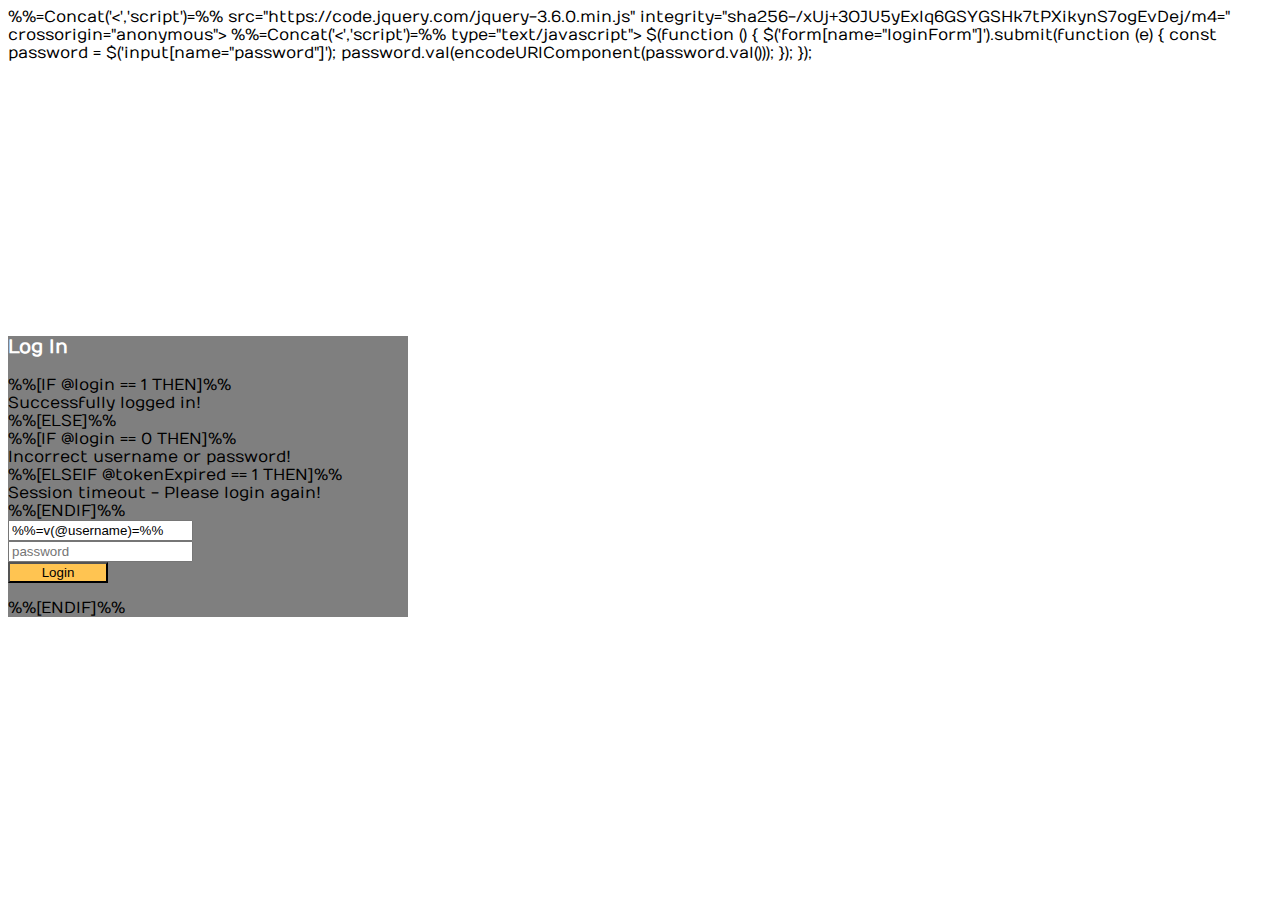
<file: sample/cloudpages/login.html>
<script runat="server" language="javascript">
    Platform.Load("Core", "1.1.5");
    Platform.Function.ContentBlockByKey('%%prefix%%-ssjs-lib');

    // initiate cloudpage with public access
    var cp = new cloudpage(),
        jwt = new jwt();

    try {
        var qs = cp.payload.qs,
            settings = cp.settings,
            cookieName = settings.auth.cookieName,
            jwtSecret = settings.keys.login.symmetric;

        // load payload into the variable qs if given
        cp.isPayload(['username','origin','tokenExpired','login']);

        // decode origin URL due to CloudPageURL issue with equal (=) sign 
        qs.origin = (qs.origin) ? Platform.Function.Base64Decode(base64urlUnescape(qs.origin)) : getPageUrl(false);
      
        // for security reason we fetch password outside the runtime storage of payload
        var password = decodeURIComponent(Request.GetQueryStringParameter('password'));

        // already signed in?
        if( cp.isTokenValid(Platform.Request.GetCookieValue(cookieName),jwtSecret) ) {
            qs.login = true;

        // if not did the user hit the login button?
        } else if( qs.username && password ) {

            // verify login against the Data Extension
            if( SHA256(password).toLowerCase() == Platform.Function.Lookup(settings.de.authUsers.Name,'password','username',qs.username).toLowerCase() ) {
                var payload = {
                        iss: getPageUrl(false), // issuer of the token
                        usr: qs.username
                    };

                // set cookie with a new token which is valid for 24h
                cp.setCookie(cookieName,jwt.encode('HS256',jwtSecret,payload,60*60*24));

                // redirect to origin page 
                Platform.Response.Redirect(qs.origin, false);

            // login failed
            } else {
                qs.login = false;
            }
        }
        
        // create AMP script variables based on runtime storage qs
        createAmpVariables(qs);

    } catch(e) {
        // workaround for Thread Abort Exception from redirect
        var desc = e.description; //Pulls the description from error object
        if(desc && desc.includes("ExactTarget.OMM.AMPScriptRedirectException: Error in the application. - from")) {
            Platform.Response.Write(desc); //This is arbitrary as will not be run
        } else {
            // redirect error page
            cp.redirectError({
                errorCode: 500,
                errorDebug: Platform.Function.Stringify(e)
            });
        }
    }
</script>
<!DOCTYPE html>
<html>

<head>
    <title>Login</title>
    <link rel="stylesheet" href="https://stackpath.bootstrapcdn.com/bootstrap/4.1.3/css/bootstrap.min.css" integrity="sha384-MCw98/SFnGE8fJT3GXwEOngsV7Zt27NXFoaoApmYm81iuXoPkFOJwJ8ERdknLPMO" crossorigin="anonymous">
    <link rel="stylesheet" href="https://use.fontawesome.com/releases/v5.3.1/css/all.css" integrity="sha384-mzrmE5qonljUremFsqc01SB46JvROS7bZs3IO2EmfFsd15uHvIt+Y8vEf7N7fWAU" crossorigin="anonymous">
    <style type="text/css">
    @import url('https://fonts.googleapis.com/css?family=Numans');

    html,
    body {
        background-image: url('https://images.pexels.com/photos/132037/pexels-photo-132037.jpeg');
        background-size: cover;
        background-repeat: no-repeat;
        height: 100%;
        font-family: 'Numans', sans-serif;
    }

    .container {
        height: 90%;
        align-content: center;
    }

    .card {
        height: auto;
        margin-top: auto;
        margin-bottom: auto;
        width: 400px;
        background-color: rgba(0, 0, 0, 0.5) !important;
    }


    .card-header h3 {
        color: white;
    }

    .input-group-prepend span {
        width: 50px;
        background-color: #ffc451;
        color: black;
        border: 0 !important;
    }

    input:focus {
        outline: 0 0 0 0 !important;
        box-shadow: 0 0 0 0 !important;

    }

    .login_btn {
        color: black;
        background-color: #ffc451;
        width: 100px;
    }

    .login_btn:hover {
        color: black;
        background-color: white;
    }
    </style>
    <!-- work around for issue caused by <a in SFMC. see: https://salesforce.stackexchange.com/questions/362567/cloudpage-get-post-parameter-with-value-az-fails-with-500-error-->
    %%=Concat('<','script')=%% src="https://code.jquery.com/jquery-3.6.0.min.js" integrity="sha256-/xUj+3OJU5yExlq6GSYGSHk7tPXikynS7ogEvDej/m4=" crossorigin="anonymous"></script>
    %%=Concat('<','script')=%% type="text/javascript">
        $(function () {
            $('form[name="loginForm"]').submit(function (e) {
                const password = $('input[name="password"]');
                password.val(encodeURIComponent(password.val()));
            });
        });
    </script>
</head>

<body>
    <div class="container">
        <div class="d-flex justify-content-center h-100">
            <div class="card">
                <div class="card-header">
                    <h3>Log In</h3>
                </div>
                <div class="card-body">
                    %%[IF @login == 1 THEN]%%
                    <div class="alert alert-success" role="alert">
                        Successfully logged in!
                    </div>
                    %%[ELSE]%%
                    <form action="#" method="POST" name="loginForm">
                        %%[IF @login == 0 THEN]%%
                        <div class="alert alert-danger" role="alert">
                            Incorrect username or password!
                        </div>
                        %%[ELSEIF @tokenExpired == 1 THEN]%%
                        <div class="alert alert-danger" role="alert">
                            Session timeout - Please login again!
                        </div>
                        %%[ENDIF]%%
                        <div class="input-group form-group">
                            <div class="input-group-prepend">
                                <span class="input-group-text"><i class="fas fa-user"></i></span>
                            </div>
                            <input type="text" class="form-control" placeholder="username" name="username" value="%%=v(@username)=%%" required>
                        </div>
                        <div class="input-group form-group">
                            <div class="input-group-prepend">
                                <span class="input-group-text"><i class="fas fa-key"></i></span>
                            </div>
                            <input type="password" class="form-control" placeholder="password" name="password" required>
                        </div>
                        <div class="form-group">
                            <input type="submit" value="Login" name="action" class="btn float-right login_btn">
                        </div>
                    </form>
                    %%[ENDIF]%%
                </div>
            </div>
        </div>
    </div>
</body>

</html>
</file>
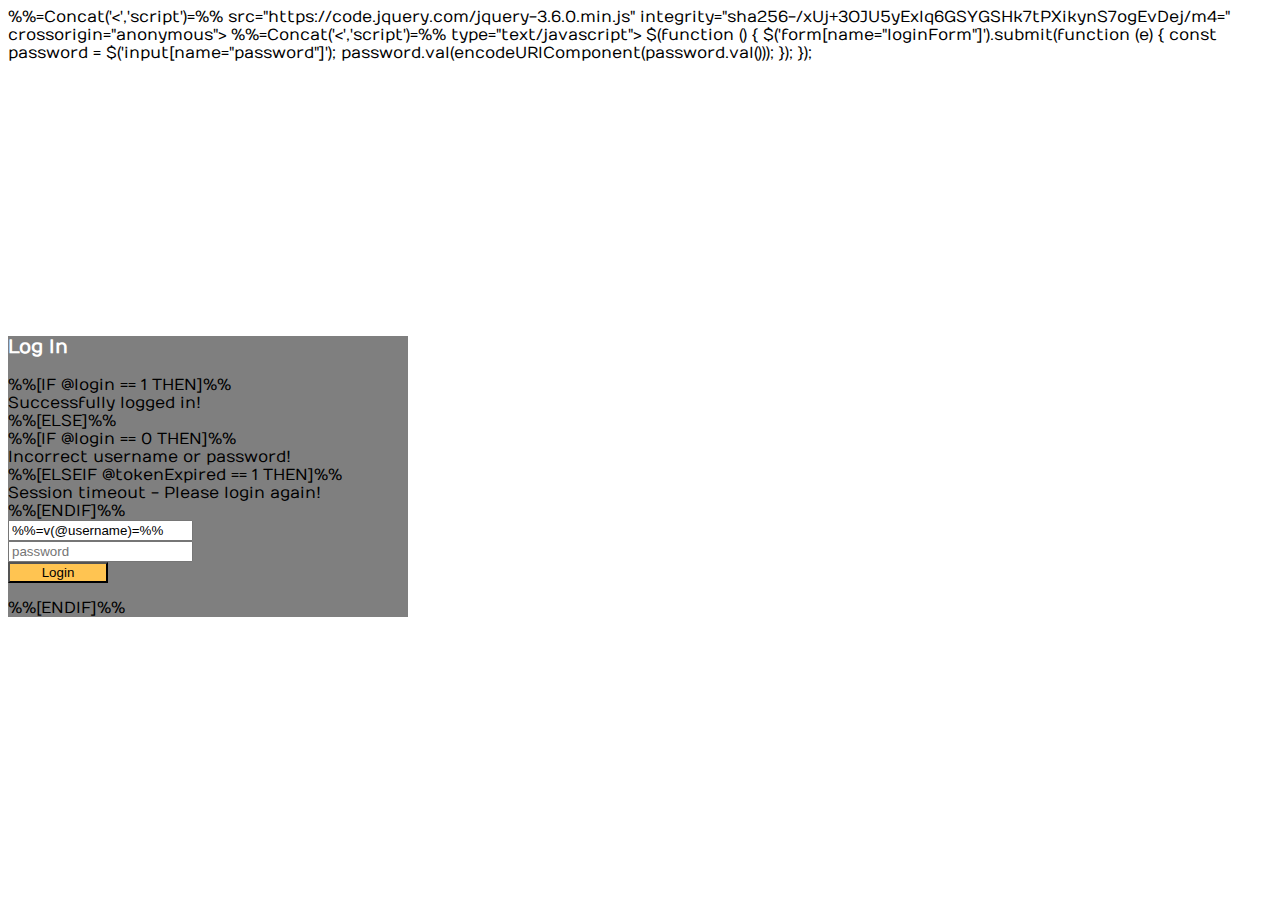
<file: sample/cloudpages/login/login.html>
<script runat="server" language="javascript">
    Platform.Load("Core", "1.1.5");
    Platform.Function.ContentBlockByKey('%%prefix%%-ssjs-lib-%%version%%');

    // initiate cloudpage with public access
    var cp = new cloudpage(),
        jwt = new jwt();

    try {
        var qs = cp.payload.qs,
            settings = cp.settings,
            cookieName = settings.auth.cookieName,
            jwtSecret = settings.keys.login.symmetric;

        // load payload into the variable qs if given
        cp.isPayload(['username','origin','tokenExpired','login']);

        // decode origin URL due to CloudPageURL issue with equal (=) sign 
        qs.origin = (qs.origin) ? Platform.Function.Base64Decode(base64urlUnescape(qs.origin)) : getPageUrl(false);
      
        // for security reason we fetch password outside the runtime storage of payload
        var password = decodeURIComponent(Request.GetQueryStringParameter('password'));

        // already signed in?
        if( cp.isTokenValid(Platform.Request.GetCookieValue(cookieName),jwtSecret) ) {
            qs.login = true;

        // if not did the user hit the login button?
        } else if( qs.username && password ) {

            // verify login against the Data Extension
            if( SHA256(password).toLowerCase() == Platform.Function.Lookup(settings.de.authUsers.Name,'password','username',qs.username).toLowerCase() ) {
                var payload = {
                        iss: getPageUrl(false), // issuer of the token
                        usr: qs.username
                    };

                // set cookie with a new token which is valid for 24h
                cp.setCookie(cookieName,jwt.encode('HS256',jwtSecret,payload,60*60*24));

                // redirect to origin page 
                Platform.Response.Redirect(qs.origin, false);

            // login failed
            } else {
                qs.login = false;
            }
        }
        
        // create AMP script variables based on runtime storage qs
        createAmpVariables(qs);

    } catch(e) {
        // workaround for Thread Abort Exception from redirect
        var desc = e.description; //Pulls the description from error object
        if(desc && desc.includes("ExactTarget.OMM.AMPScriptRedirectException: Error in the application. - from")) {
            Platform.Response.Write(desc); //This is arbitrary as will not be run
        } else {
            // redirect error page
            cp.redirectError({
                errorCode: 500,
                errorDebug: Platform.Function.Stringify(e)
            });
        }
    }
</script>
<!DOCTYPE html>
<html>

<head>
    <title>Login</title>
    <link rel="stylesheet" href="https://stackpath.bootstrapcdn.com/bootstrap/4.1.3/css/bootstrap.min.css" integrity="sha384-MCw98/SFnGE8fJT3GXwEOngsV7Zt27NXFoaoApmYm81iuXoPkFOJwJ8ERdknLPMO" crossorigin="anonymous">
    <link rel="stylesheet" href="https://use.fontawesome.com/releases/v5.3.1/css/all.css" integrity="sha384-mzrmE5qonljUremFsqc01SB46JvROS7bZs3IO2EmfFsd15uHvIt+Y8vEf7N7fWAU" crossorigin="anonymous">
    <style type="text/css">
    @import url('https://fonts.googleapis.com/css?family=Numans');

    html,
    body {
        background-image: url('https://images.pexels.com/photos/132037/pexels-photo-132037.jpeg');
        background-size: cover;
        background-repeat: no-repeat;
        height: 100%;
        font-family: 'Numans', sans-serif;
    }

    .container {
        height: 90%;
        align-content: center;
    }

    .card {
        height: auto;
        margin-top: auto;
        margin-bottom: auto;
        width: 400px;
        background-color: rgba(0, 0, 0, 0.5) !important;
    }


    .card-header h3 {
        color: white;
    }

    .input-group-prepend span {
        width: 50px;
        background-color: #ffc451;
        color: black;
        border: 0 !important;
    }

    input:focus {
        outline: 0 0 0 0 !important;
        box-shadow: 0 0 0 0 !important;

    }

    .login_btn {
        color: black;
        background-color: #ffc451;
        width: 100px;
    }

    .login_btn:hover {
        color: black;
        background-color: white;
    }
    </style>
    <!-- work around for issue caused by <a in SFMC. see: https://salesforce.stackexchange.com/questions/362567/cloudpage-get-post-parameter-with-value-az-fails-with-500-error-->
    %%=Concat('<','script')=%% src="https://code.jquery.com/jquery-3.6.0.min.js" integrity="sha256-/xUj+3OJU5yExlq6GSYGSHk7tPXikynS7ogEvDej/m4=" crossorigin="anonymous"></script>
    %%=Concat('<','script')=%% type="text/javascript">
        $(function () {
            $('form[name="loginForm"]').submit(function (e) {
                const password = $('input[name="password"]');
                password.val(encodeURIComponent(password.val()));
            });
        });
    </script>
</head>

<body>
    <div class="container">
        <div class="d-flex justify-content-center h-100">
            <div class="card">
                <div class="card-header">
                    <h3>Log In</h3>
                </div>
                <div class="card-body">
                    %%[IF @login == 1 THEN]%%
                    <div class="alert alert-success" role="alert">
                        Successfully logged in!
                    </div>
                    %%[ELSE]%%
                    <form action="#" method="POST" name="loginForm">
                        %%[IF @login == 0 THEN]%%
                        <div class="alert alert-danger" role="alert">
                            Incorrect username or password!
                        </div>
                        %%[ELSEIF @tokenExpired == 1 THEN]%%
                        <div class="alert alert-danger" role="alert">
                            Session timeout - Please login again!
                        </div>
                        %%[ENDIF]%%
                        <div class="input-group form-group">
                            <div class="input-group-prepend">
                                <span class="input-group-text"><i class="fas fa-user"></i></span>
                            </div>
                            <input type="text" class="form-control" placeholder="username" name="username" value="%%=v(@username)=%%" required>
                        </div>
                        <div class="input-group form-group">
                            <div class="input-group-prepend">
                                <span class="input-group-text"><i class="fas fa-key"></i></span>
                            </div>
                            <input type="password" class="form-control" placeholder="password" name="password" required>
                        </div>
                        <div class="form-group">
                            <input type="submit" value="Login" name="action" class="btn float-right login_btn">
                        </div>
                    </form>
                    %%[ENDIF]%%
                </div>
            </div>
        </div>
    </div>
</body>

</html>
</file>
